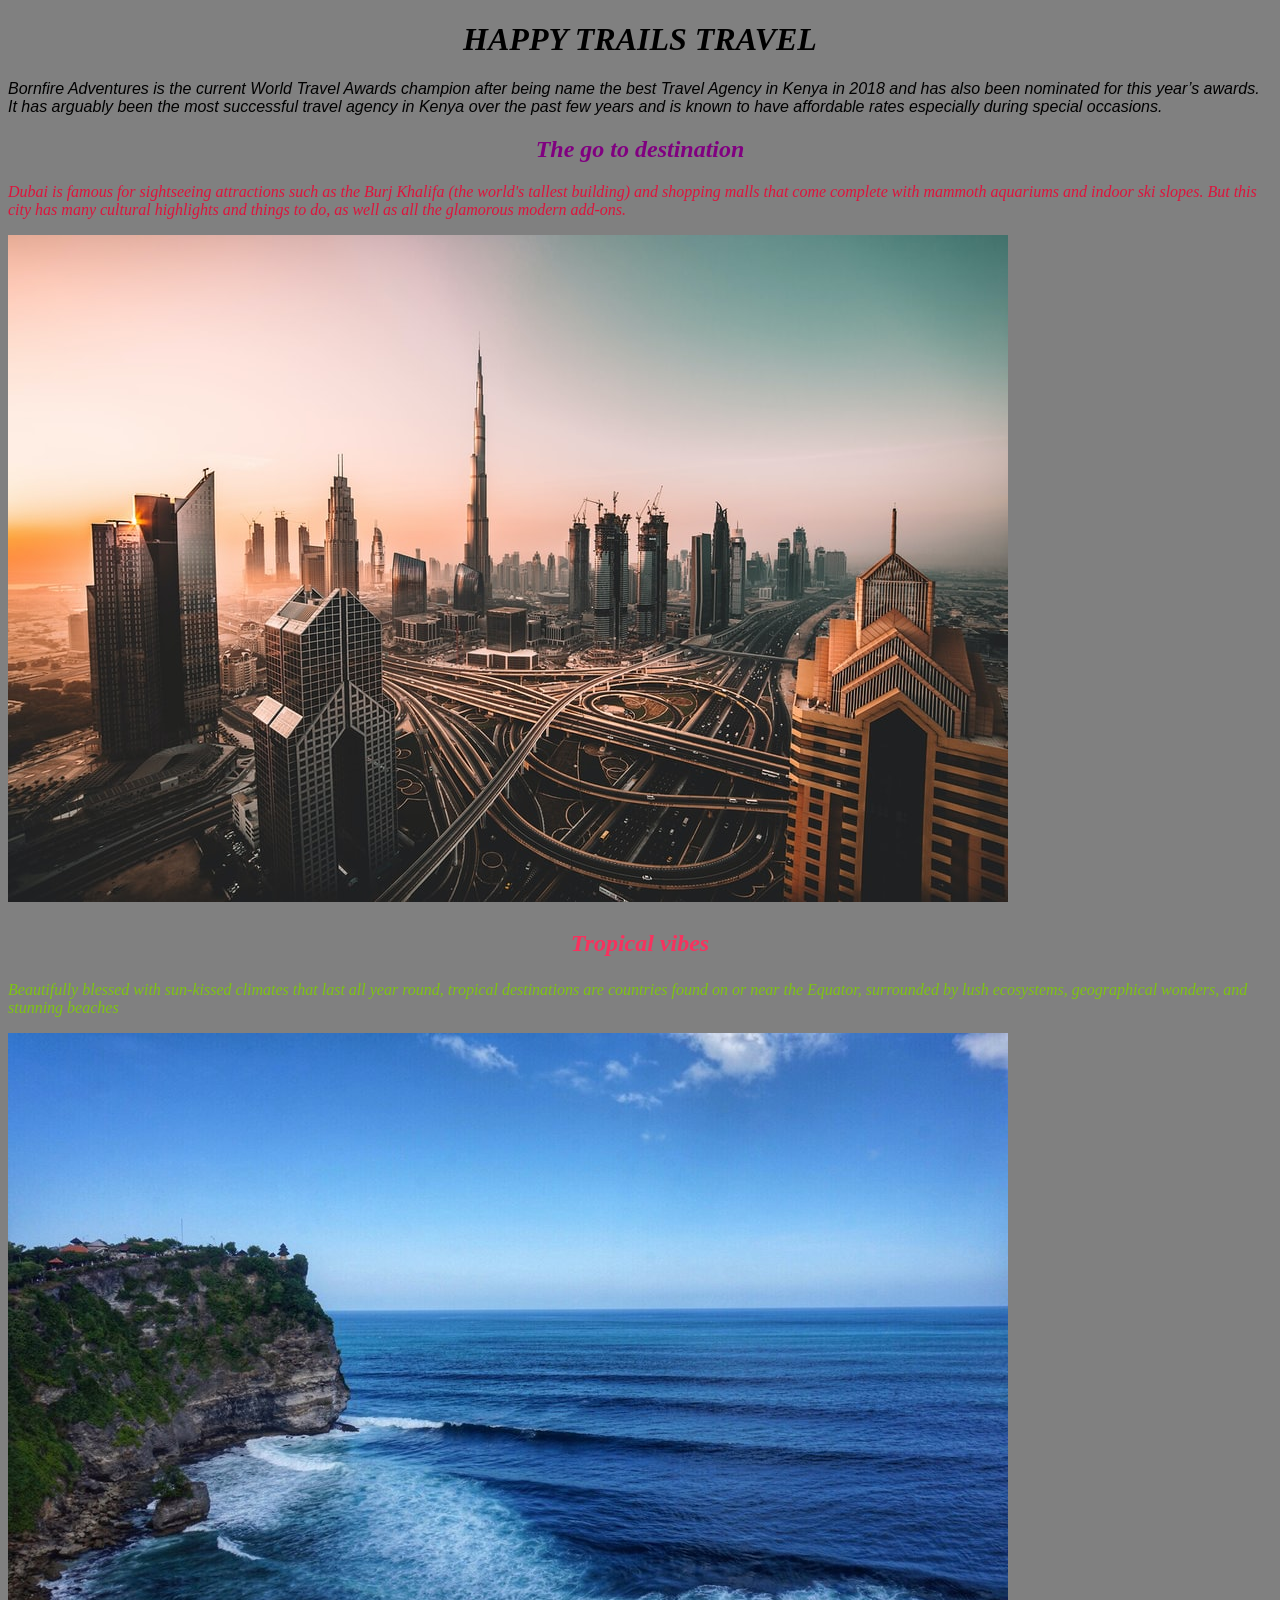
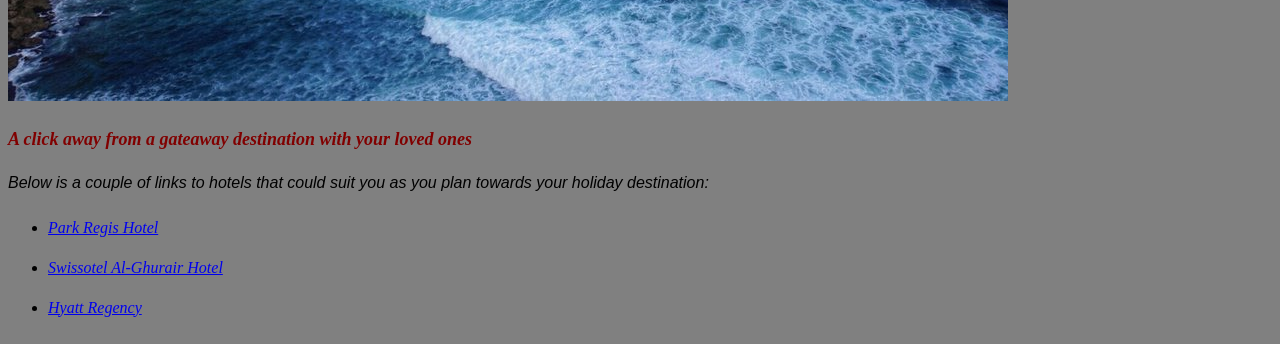
<file: index.html>
<!DOCTYPE html>
<html>
  <head>
    <title>Travel Agency</title>
    <link rel="stylesheet" href="css/styles.css" type="text/css">
  </head>
  <body>
    <h1>HAPPY TRAILS TRAVEL</h1>
    <p>Bornfire Adventures is the current World Travel Awards champion after being name the best Travel Agency in Kenya in 2018 and has also been nominated for this year’s awards. It has arguably been the most successful travel agency in Kenya over the past few years and is known to have affordable rates especially during special occasions.</p>
    <h2 class="Popular">The go to destination </h2>
    <p class="Popular">Dubai is famous for sightseeing attractions such as the Burj Khalifa (the world's tallest building) and shopping malls that come complete with mammoth aquariums and indoor ski slopes. But this city has many cultural highlights and things to do, as well as all the glamorous modern add-ons.</p>
    <img src="destination/dubai.jpeg" alt="Dubai">
    <h3 class="Tropical"> Tropical vibes</h3>
    <p class="Tropical">Beautifully blessed with sun-kissed climates that last all year round, tropical destinations are countries found on or near the Equator, surrounded by lush ecosystems, geographical wonders, and stunning beaches</p>
    <img src="destination/bali.jpg" alt="Bali">
    <h4>A click away from a gateaway destination with your loved ones</h4>
    <p>Below is a couple of links to hotels that could suit you as you plan towards your holiday destination:</p>
    <ul>
      <li><a href="https://www.parkregiskriskin.ae/">Park Regis Hotel</a></li>
      <li><a href="https://www.swissotel.com/hotels/dubai-al-ghurair/">Swissotel Al-Ghurair Hotel</a></li>
      <li><a href="https://www.hyatt.com/en-US/hotel/united-arab-emirates/hyatt-regency-dubai/dxbrd">Hyatt Regency</a></li>
    </ul>
  </body>
</html>
</file>
<file: css/styles.css>
h1  {
  color: black;
  text-align: center;
}

h2  {
  color: Black;
  font-style: italic;
  text-align: center;
}
h2.Popular  {
font-family: inherit;
color: Purple;
}
p.Popular  {
  font-family: inherit;
  color: crimson;
}
h3.Tropical {
  font-family: fantasy;
  text-align: center;
  font-size: 24px;
  color: #f7325e
}
p.Tropical {
  font-family: fantasy;
  color: #7dc410
}
h4  {
  color: maroon;
  font-size: 18px;
}
p  {
  font-family: Helvetica;
  font-size: 16px;

}
ul  {
  line-height: 40px;
}
body {
  background-color: grey;
  text-decoration: none;
  font-style: italic;
}
</file>
